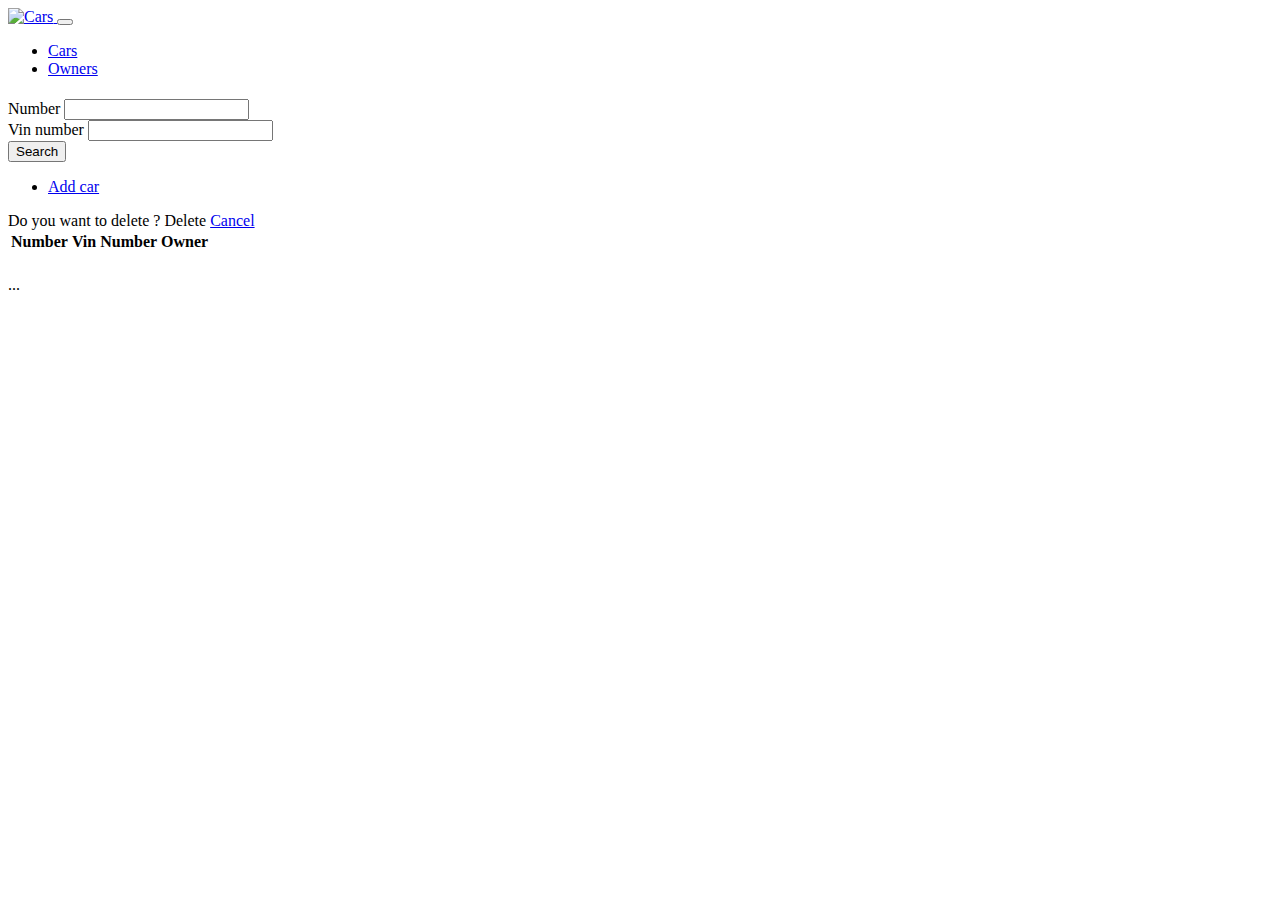
<file: src/main/resources/templates/cars.html>
<!DOCTYPE html>
<html xmlns:th="http://www.thymeleaf.org">
<head>
    <title th:text="${title}"></title>
    <meta http-equiv="Content-Type" content="text/html; charset=UTF-8"/>
    <link th:href="@{/css/main.css}" rel="stylesheet"/>
    <link href="https://cdn.jsdelivr.net/npm/bootstrap@5.0.0-beta1/dist/css/bootstrap.min.css" rel="stylesheet"
          integrity="sha384-giJF6kkoqNQ00vy+HMDP7azOuL0xtbfIcaT9wjKHr8RbDVddVHyTfAAsrekwKmP1" crossorigin="anonymous">
    <script src="https://cdn.jsdelivr.net/npm/bootstrap@5.0.0-beta1/dist/js/bootstrap.bundle.min.js"
            integrity="sha384-ygbV9kiqUc6oa4msXn9868pTtWMgiQaeYH7/t7LECLbyPA2x65Kgf80OJFdroafW"
            crossorigin="anonymous"></script>
</head>
<body>
<div class="container">
    <nav class="navbar navbar-expand-lg navbar-light bg-light">
        <div class="container-fluid">
            <a class="navbar-brand" href="/cars">
                <img th:src="@{/img/van.svg}" alt="Cars" width="30">
            </a>
            <button class="navbar-toggler" type="button" data-bs-toggle="collapse" data-bs-target="#navbarNav"
                    aria-controls="navbarNav" aria-expanded="false" aria-label="Toggle navigation">
                <span class="navbar-toggler-icon"></span>
            </button>
            <div class="collapse navbar-collapse" id="navbarNav">
                <ul class="navbar-nav">
                    <li class="nav-item">
                        <a class="nav-link" aria-current="page" href="/cars">Cars</a>
                    </li>
                    <li class="nav-item">
                        <a class="nav-link" aria-current="page" href="/owners">Owners</a>
                    </li>
                </ul>
            </div>
        </div>
    </nav>

    <h1 th:text="${title}"></h1>

    <form method="post" action="/cars" name="searchDto">
        <div class="mb-3">
            <label for="number" class="form-label">Number</label>
            <input type="text" class="form-control" name="number" id="number">
        </div>
        <div class="mb-3">
            <label for="vinNumber" class="form-label">Vin number</label>
            <input type="text" class="form-control" name="vinNumber" id="vinNumber">
        </div>
        <button type="submit" class="btn btn-primary">Search</button>
    </form>

    <ul class="nav justify-content-end">
        <li class="nav-item">
            <a href="/cars/0" class="btn btn-primary" style="margin-top: 5px">Add car</a>
        </li>
    </ul>

    <div class="alert alert-danger confirmation-alert" role="alert" th:if="${confirmDelete != null}">
        Do you want to delete <span class="delete-item" th:text="${confirmDelete != null ? confirmDelete.getNumber() : ''}"></span>?
        <a th:href="${confirmDelete != null ? '/cars/delete/'+confirmDelete.getId() : '/cars'}" class="btn btn-danger">Delete</a>
        <a href="/cars" class="btn btn-success">Cancel</a>
    </div>

    <table class="table table-hover">
        <thead>
        <tr>
            <th>Number</th>
            <th>Vin Number</th>
            <th>Owner</th>
            <th>&nbsp;</th>
        </tr>
        </thead>
        <tbody>
        <tr th:each="car: ${cars}">
            <td>
                <a th:href="${'/cars/'+car.getId()}" th:text="${car.getNumber()}"></a>
            </td>
            <td th:text="${car.getVinNumber()}"/>
            <td th:text="${car.getOwner() != null ? car.getOwner().getName() : ''}"/>
            <td class="action-column">
                <a th:href="${'/cars/' + car.getId()}" class="btn btn-outline-info">
                    <img th:src="@{/img/edit.svg}">
                </a>
                <a th:href="${'/cars/confirm/'+car.getId()}" class="btn btn-outline-danger">
                    <!--                        <svg xmlns="http://www.w3.org/2000/svg" width="16" height="16" fill="#dddddd" class="bi bi-trash-fill" viewBox="0 0 16 16">-->
                    <!--                            <path fill-rule="evenodd" d="M2.5 1a1 1 0 0 0-1 1v1a1 1 0 0 0 1 1H3v9a2 2 0 0 0 2 2h6a2 2 0 0 0 2-2V4h.5a1 1 0 0 0 1-1V2a1 1 0 0 0-1-1H10a1 1 0 0 0-1-1H7a1 1 0 0 0-1 1H2.5zm3 4a.5.5 0 0 1 .5.5v7a.5.5 0 0 1-1 0v-7a.5.5 0 0 1 .5-.5zM8 5a.5.5 0 0 1 .5.5v7a.5.5 0 0 1-1 0v-7A.5.5 0 0 1 8 5zm3 .5a.5.5 0 0 0-1 0v7a.5.5 0 0 0 1 0v-7z"/>-->
                    <!--                        </svg>-->
                    <img th:src="@{/img/trash.svg}">
                </a>
            </td>
        </tr>
        </tbody>
    </table>
    <!--    <img th:src="@{/img/123.jpg}">-->
    <div th:replace="footer :: footer">...</div>
</div>
</body>
</html>
</file>
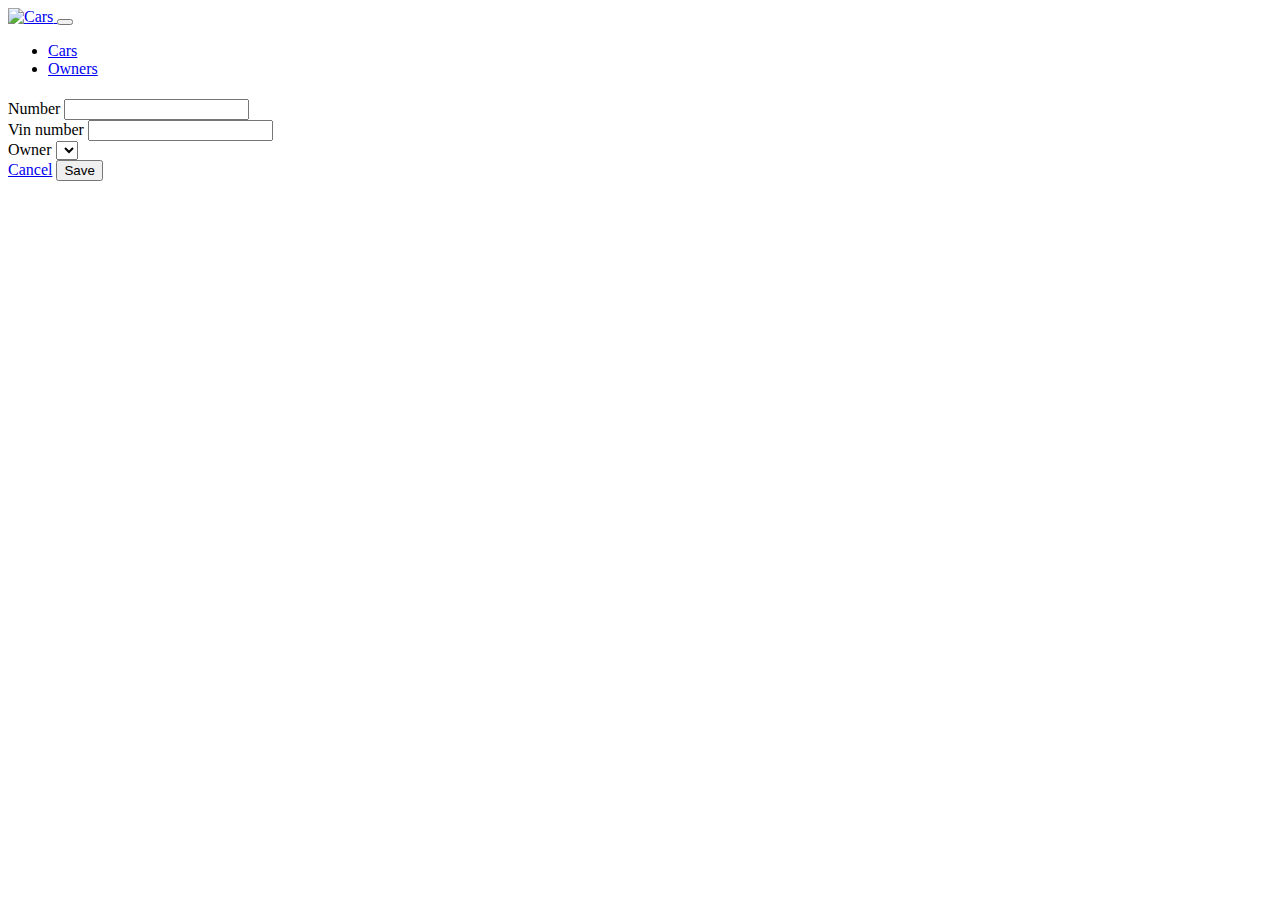
<file: src/main/resources/templates/cars_edit.html>
<!DOCTYPE html>
<html xmlns:th="http://www.thymeleaf.org">
<head>
    <title th:text="${title}"></title>
    <meta http-equiv="Content-Type" content="text/html; charset=UTF-8"/>
    <link th:href="@{/css/main.css}" rel="stylesheet"/>
    <link href="https://cdn.jsdelivr.net/npm/bootstrap@5.0.0-beta1/dist/css/bootstrap.min.css" rel="stylesheet"
          integrity="sha384-giJF6kkoqNQ00vy+HMDP7azOuL0xtbfIcaT9wjKHr8RbDVddVHyTfAAsrekwKmP1" crossorigin="anonymous">
    <script src="https://cdn.jsdelivr.net/npm/bootstrap@5.0.0-beta1/dist/js/bootstrap.bundle.min.js"
            integrity="sha384-ygbV9kiqUc6oa4msXn9868pTtWMgiQaeYH7/t7LECLbyPA2x65Kgf80OJFdroafW"
            crossorigin="anonymous"></script>
</head>
<body>
<div class="container">
    <nav class="navbar navbar-expand-lg navbar-light bg-light">
        <div class="container-fluid">
            <a class="navbar-brand" href="/cars">
                <img th:src="@{/img/van.svg}" alt="Cars" width="30">
            </a>
            <button class="navbar-toggler" type="button" data-bs-toggle="collapse" data-bs-target="#navbarNav" aria-controls="navbarNav" aria-expanded="false" aria-label="Toggle navigation">
                <span class="navbar-toggler-icon"></span>
            </button>
            <div class="collapse navbar-collapse" id="navbarNav">
                <ul class="navbar-nav">
                    <li class="nav-item">
                        <a class="nav-link" aria-current="page" href="/cars">Cars</a>
                    </li>
                    <li class="nav-item">
                        <a class="nav-link" aria-current="page" href="/owners">Owners</a>
                    </li>
                </ul>
            </div>
        </div>
    </nav>

    <h1 th:text="${title}"></h1>

    <form method="post" th:action="${'/cars/' + id}" name="updateDto">
        <div class="mb-3">
            <label for="number" class="form-label">Number</label>
            <input type="text" class="form-control" name="number" id="number" th:value="${car.getNumber()}">
        </div>
        <div class="mb-3">
            <label for="vinNumber" class="form-label">Vin number</label>
            <input type="text" class="form-control" name="vinNumber" id="vinNumber" th:value="${car.getVinNumber()}">
        </div>
        <div class="mb-3">
            <label for="ownerId" class="form-label">Owner</label>
<!--            <input type="text" class="form-control" name="owner" id="owner" readonly th:value="${car.getOwner() != null ? car.getOwner().getName() : ''}">-->
<!--            <span th:text="${car.getOwner() != null ? car.getOwner().getName() : ''}"></span>-->
            <select name="ownerId" id="ownerId" class="form-control">
                <option th:selected="${car.getOwner() == null}" value="0" placeholder="Select owner"></option>
                <option th:selected="${car.getOwner() != null && car.getOwner().getId() == owner.getId()}" th:each="owner: ${owners}" th:value="${owner.getId()}" th:text="${owner.getName() + ' ' + owner.getSurname()}"></option>
            </select>
        </div>
        <a href="/cars" class="btn btn-danger" role="button">Cancel</a>
        <button type="submit" class="btn btn-success">Save</button>
    </form>

</div>
</body>
</html>
</file>
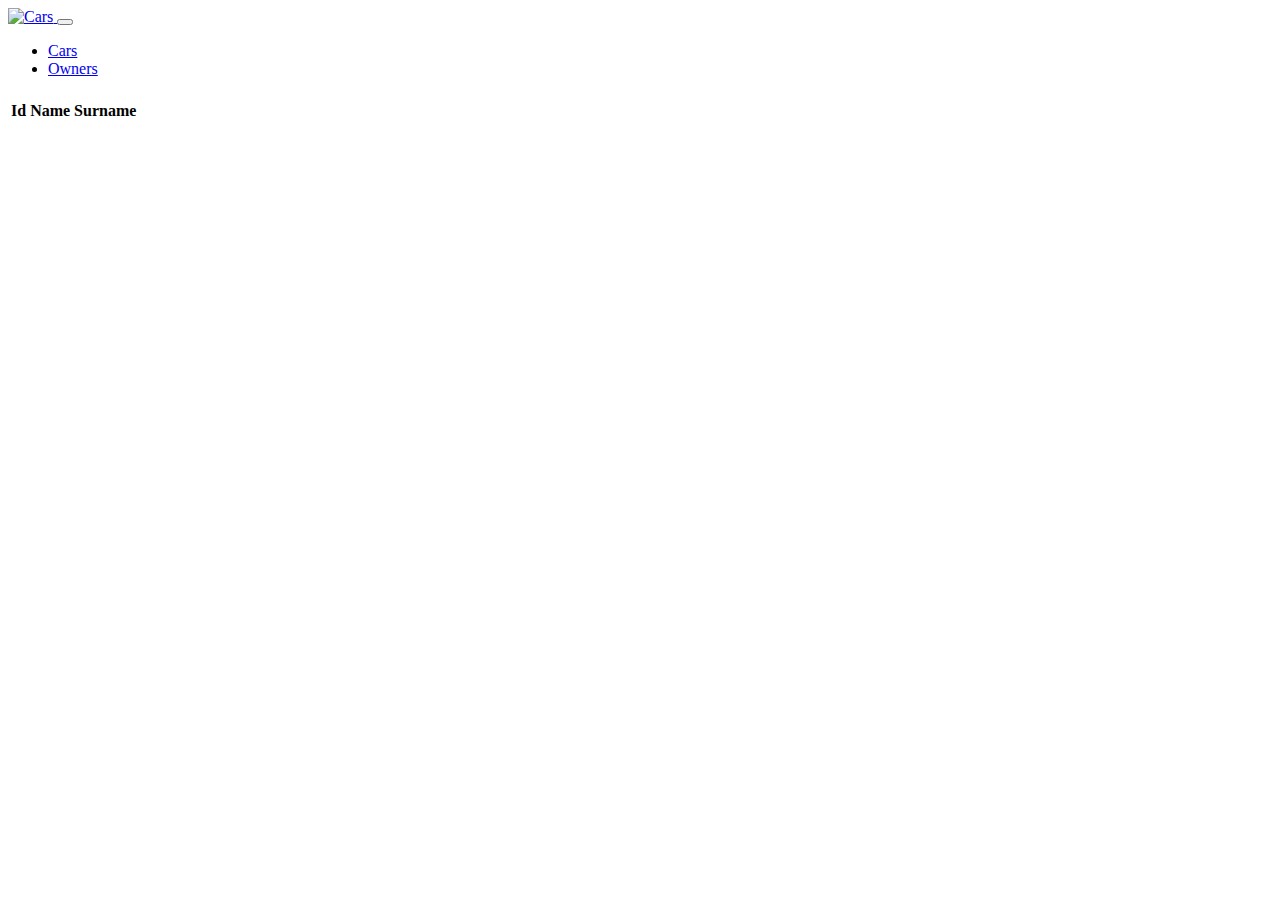
<file: src/main/resources/templates/owners.html>
<!DOCTYPE HTML>
<html xmlns:th="http://www.thymeleaf.org">
<head>
    <title th:text="${title}"></title>
    <meta http-equiv="Content-Type" content="text/html; charset=UTF-8"/>
    <link th:href="@{/css/main.css}" rel="stylesheet"/>
    <link href="https://cdn.jsdelivr.net/npm/bootstrap@5.0.0-beta1/dist/css/bootstrap.min.css" rel="stylesheet"
          integrity="sha384-giJF6kkoqNQ00vy+HMDP7azOuL0xtbfIcaT9wjKHr8RbDVddVHyTfAAsrekwKmP1" crossorigin="anonymous">
    <script src="https://cdn.jsdelivr.net/npm/bootstrap@5.0.0-beta1/dist/js/bootstrap.bundle.min.js"
            integrity="sha384-ygbV9kiqUc6oa4msXn9868pTtWMgiQaeYH7/t7LECLbyPA2x65Kgf80OJFdroafW"
            crossorigin="anonymous"></script>
</head>
<body>
<div class="container">
    <nav class="navbar navbar-expand-lg navbar-light bg-light">
        <div class="container-fluid">
            <a class="navbar-brand" href="#">
                <img th:src="@{/img/van.svg}" alt="Cars" width="30">
            </a>
            <button class="navbar-toggler" type="button" data-bs-toggle="collapse" data-bs-target="#navbarNav" aria-controls="navbarNav" aria-expanded="false" aria-label="Toggle navigation">
                <span class="navbar-toggler-icon"></span>
            </button>
            <div class="collapse navbar-collapse" id="navbarNav">
                <ul class="navbar-nav">
                    <li class="nav-item">
                        <a class="nav-link" aria-current="page" href="/cars">Cars</a>
                    </li>
                    <li class="nav-item">
                        <a class="nav-link" aria-current="page" href="/owners">Owners</a>
                    </li>
                </ul>
            </div>
        </div>
    </nav>
    <h1 th:text="${title}"></h1>
    <!--<form method="post" name="searchDto" action="/owners">-->
    <!--    <input name="name"/>-->
    <!--    <input type="submit" value="Search"/>-->
    <!--</form>-->
    <table class="table table-hover">
        <thead>
            <tr>
                <th>Id</th>
                <th>Name</th>
                <th>Surname</th>
            <tr/>
        </thead>
        <tbody>
            <tr th:each="owner: ${owners}">
                <td th:text="${owner.getId()}"/>
                <td th:text="${owner.getName()}"/>
                <td th:text="${owner.getSurname()}"/>
            </tr>
        </tbody>
    </table>
<!--    <img th:src="@{/img/123.jpg}">-->
</div>
</body>
</html>
</file>
